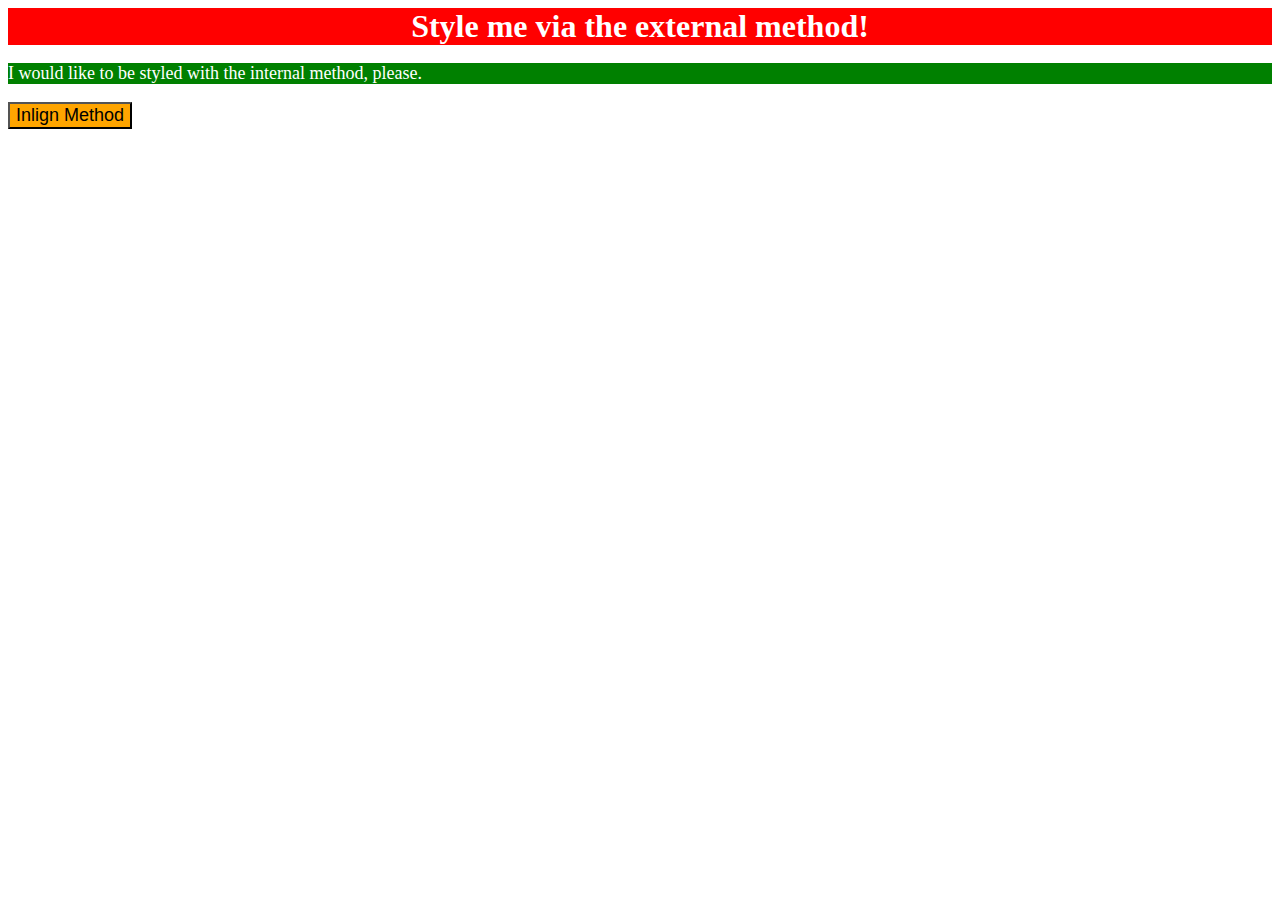
<file: foundations/intro-to-css/01-css-methods/index.html>
<!DOCTYPE html>
<html lang="en">
  <head>
    <meta charset="UTF-8">
    <meta http-equiv="X-UA-Compatible" content="IE=edge">
    <meta name="viewport" content="width=device-width, initial-scale=1.0">
    <title>Methods for Adding CSS</title>
    <link rel="stylesheet" href="styles.css">
    <style> 
      p {
        color:white;
        background-color: green;
        font-size: 18px;
      }
    </style>
  </head>
  <body>
    <div>Style me via the external method!</div>
    <p>I would like to be styled with the internal method, please.</p>
    <button style="background-color: orange;font-size: 18px;">Inlign Method</button>
  </body>
</html>
</file>
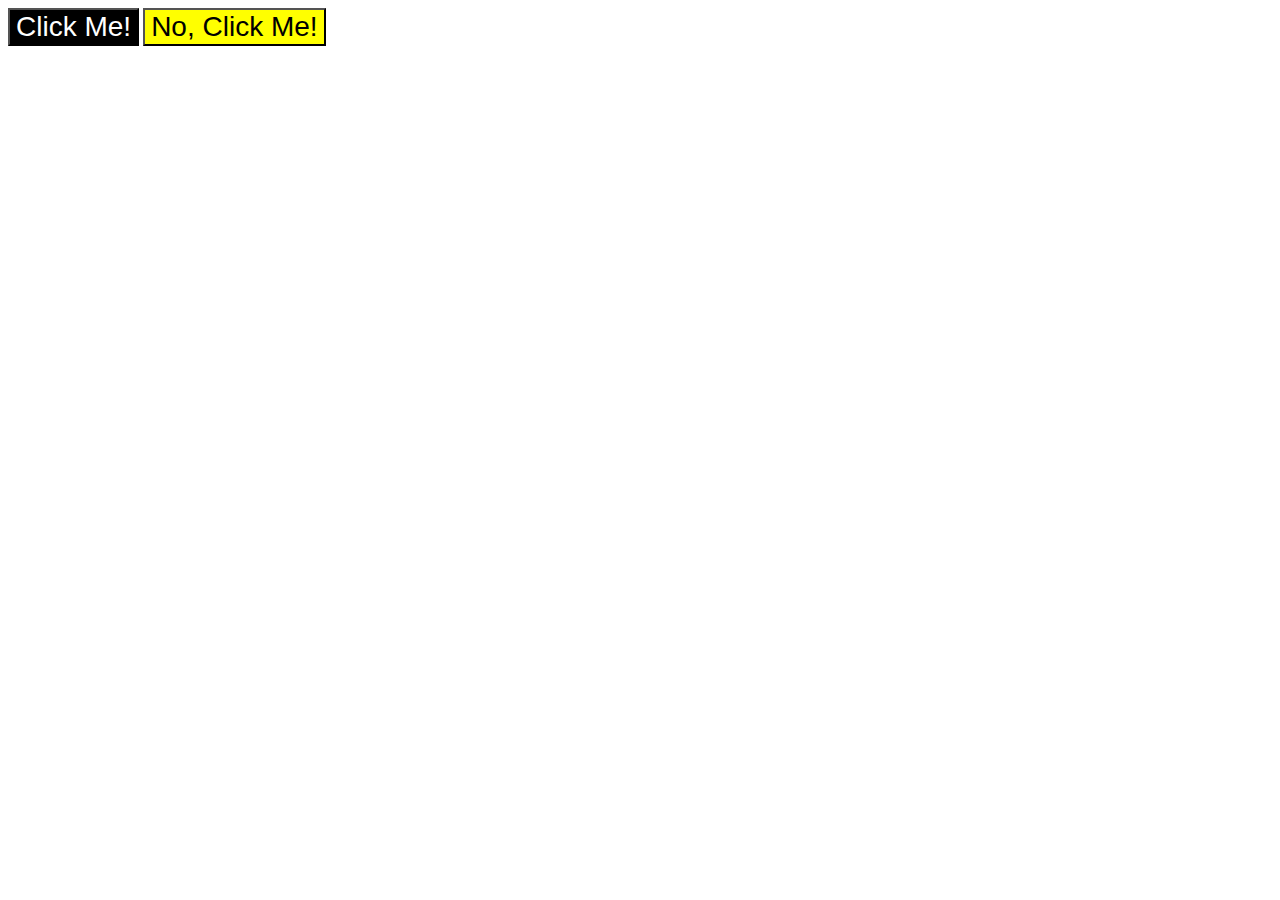
<file: foundations/intro-to-css/03-grouping-selectors/index.html>
<!DOCTYPE html>
<html lang="en">
  <head>
    <meta charset="UTF-8">
    <meta http-equiv="X-UA-Compatible" content="IE=edge">
    <meta name="viewport" content="width=device-width, initial-scale=1.0">
    <title>Grouping Selectors</title>
    <link rel="stylesheet" href="style.css">
  </head>
  <body>
    <button class="click">Click Me!</button>
    <button class="notclick">No, Click Me!</button>
  </body>
</html>
</file>
<file: foundations/intro-to-css/01-css-methods/styles.css>
div {
    color: white;
    background-color: red;
    font-size: 32px;
    font-weight: bold;
    text-align: center;
}
</file>
<file: foundations/intro-to-css/03-grouping-selectors/style.css>
.click,
.notclick {
    font-size: 28px;
    font-family: Helvetica, "Times New Roman", sans-serif;
}

.click {
    background-color: rgb(0,0,0);
    color: rgb(255,255,255);
}

.notclick {
    background-color: rgb(255,255,0);
}
</file>
